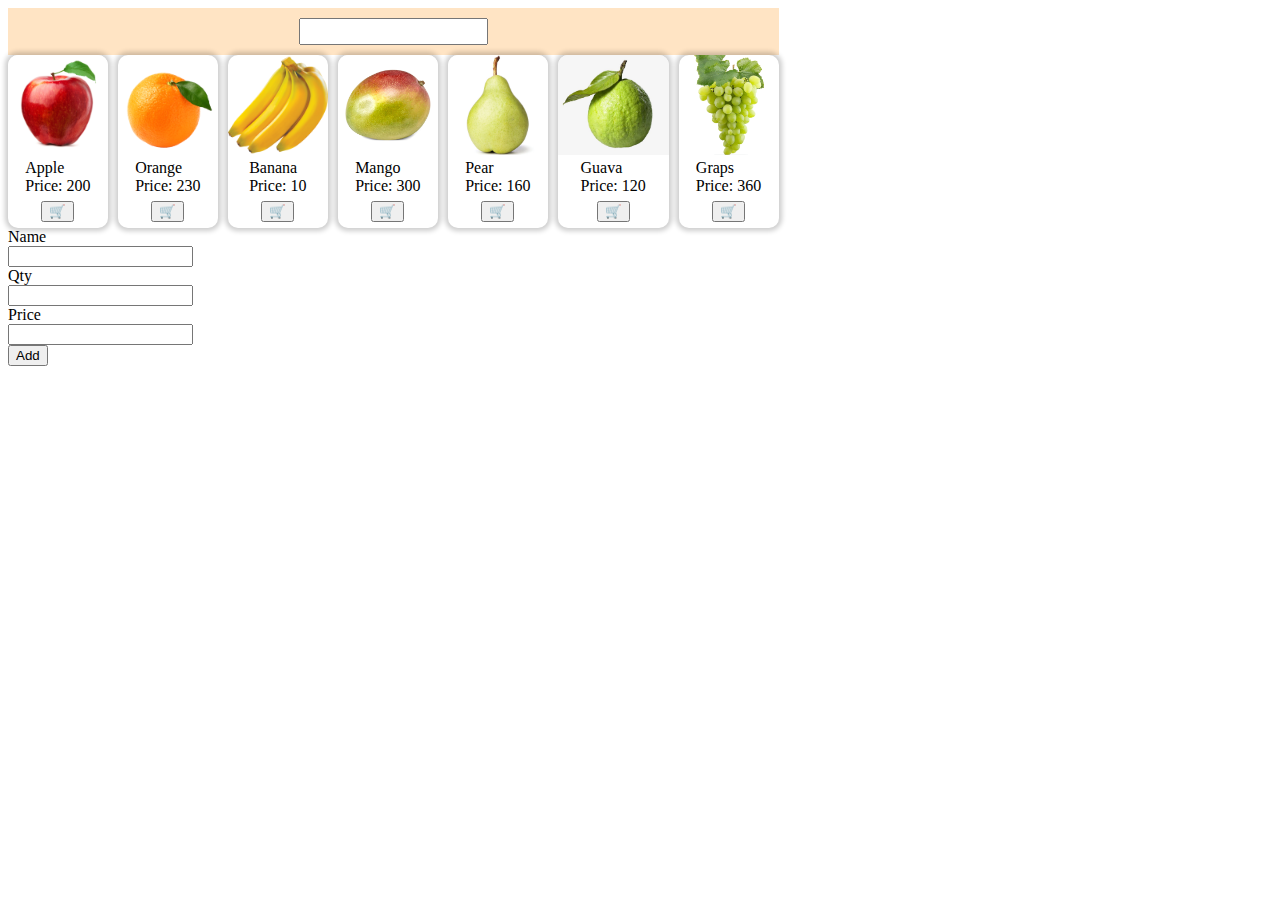
<file: invoice1.html>
<!DOCTYPE html>
<html lang="en">

<head>
    <meta charset="UTF-8">
    <meta name="viewport" content="width=device-width, initial-scale=1.0">
    <title>Document</title>
    <style>
        * {
            box-sizing: border-box;
        }

        body {
            display: flex;
            column-gap: 30px;
        }

        table {
            border-collapse: collapse;
        }

        table,
        td,
        th {
            border: 1px solid lightgray;
            padding: 4px;
        }

        .products {
            display: flex;
            gap: 10px;
            flex-flow: row wrap;
        }

        .card {
            box-shadow: 0 0 5px 3px rgba(0, 0, 0, .2);
            display: flex;
            flex-direction: column;
            justify-content: center;
            align-items: center;
            border-radius: 10px;
            overflow:hidden;
        }

        .card-footer {
            padding: 6px;
        }

        .btn-group {
            display: flex;
        }
        .search{
            display: flex; justify-content: center;
            background-color: bisque;
            padding: 10px;
        }
        .search #search{
            padding: 4px;
        }
    </style>
</head>

<body>
    <div>
        <div class="search"><input type="text" id="search" /></div>
        <div id="shop">
            Product is loading...
        </div>
        <form>
            <div>
                Name<br>
                <input type="text" id="name" />
            </div>
            <div>
                Qty<br>
                <input type="text" id="qty" />
            </div>
            <div>
                Price<br>
                <input type="text" id="price" />
            </div>
            <div>
                <input type="button" id="btn" value="Add">
            </div>
        </form>
    </div>
    <div id="bill">
    </div>
    <script>
        /* 
        🛒
        */
        let items = [
            { "id": 10, "name": "Apple", "price": 200, "photo": "apple.jpg" },
            { "id": 11, "name": "Orange", "price": 230, "photo": "orange.png" },
            { "id": 12, "name": "Banana", "price": 10, "photo": "banana.png" },
            { "id": 13, "name": "Mango", "price": 300, "photo": "mango.webp" },
            { "id": 14, "name": "Pear", "price": 160, "photo": "pear.png" },
            { "id": 15, "name": "Guava", "price": 120, "photo": "guava.jpg" },
            { "id": 16, "name": "Graps", "price": 360, "photo": "graps.png" },
        ];
        let cart = [];

        Shop(items);

        function Shop(products) {
            let html = `<div class="products">`;
            let sn = 1;
            let total = 0;
            products.forEach((item) => {
                html += `<div class="card">
                <div class="card-img">
                  <img src="img/${item.photo}" height="100" />
                </div>          
                <div class="card-body">
                    ${item.name} <br>   
                  Price: ${item.price}               
                </div>
                <div class="card-footer">
                   <input type="button" onclick="add(${item.id})" value="🛒" />
                </div>
            </div>`;
            });

            html += "</div>";
            let shop = document.querySelector("#shop");
            shop.innerHTML = html;
        }

        function Bill() {
            let html = "<table>";
            html += "<tr><th>SN</th><th>Name</th><th>Qty</th><th>Price</th><th>Total</th><th></th></tr>";
            let sn = 1;
            let total = 0;
            cart.forEach((item) => {
                let lineTotal = item.qty * item.price;
                total += lineTotal;
                html += `<tr>
        <td>${sn++}</td>
        <td>${item.name}</td>
        <td>${item.qty}</td>
        <td>${item.price}</td>                
        <td>${lineTotal}</td>
        <td>
        <div class="btn-group">
        <input onclick='inc(${item.id})' type="button" class="add" value="+"/>
        <input onclick='dec(${item.id})' type="button" class="sub" data-id="${item.id}" value="-"/>
        <input onclick='del(${item.id})' type="button" class="delete" data-id="${item.id}" value="x"/>
        </div>
        </td></tr>`;
            });
            html += `<tr>
<th colspan="4">Total</th>
<th>${total}</th>
<th><input type="button" onclick="clr()" value="Clear" /> </th></tr>`;
            html += "</table>";

            let bill = document.querySelector("#bill");
            bill.innerHTML = html;
        }

        let btn = document.querySelector("#btn");
        btn.addEventListener("click", (e) => {

            let name = document.querySelector("#name").value;
            let qty = document.querySelector("#qty").value;
            let price = document.querySelector("#price").value;

            cart.push({ "id": items.length + 1, "name": name, "qty": qty, "price": price });
            Bill();

        });

        let search=document.querySelector("#search");
        search.addEventListener("input",(e)=>{
           
            let products=items.filter((item)=>{
                return item.name.toLocaleLowerCase().includes(e.target.value.toLocaleLowerCase());
            });

            Shop(products);

        });



        function add(id) {

            //Search from shop
            let item = items.find((item) => {
                return item.id == id;
            });

            let found = cart.find((citem) => {//search from cart
                return citem.id == item.id;
            });

            if (found != undefined) {//found
                found.qty++;
            } else {
                cart.push({ id: item.id, name: item.name, qty: 1, price: item.price, photo: item.photo });

            }
            // console.log(item);           
            Bill();
        }
        //increase item in the cart
        function inc(id) {
            //Method 1    
            //    items.forEach((item)=>{                  
            //       if(item.id==id){                    
            //           item.qty=parseFloat(item.qty)+1;
            //        }
            //    });     

            //Method 2 
            //    var index = items.findIndex(function(item) {
            //                     return item.id == id
            //             });

            //      items[index].qty=parseFloat(items[index].qty)+1;

            //Method 3 
            const item = cart.find((item) => item.id == id);
            item.qty++;

            Bill();
        }

        //decrease item in the cart
        function dec(id) {

            //   items.forEach((item)=>{               

            //      if(item.id==id){                    
            //          item.qty=parseFloat(item.qty)-1;
            //       }
            //   });    

            const item = cart.find((item) => item.id == id);
            item.qty--

            if (item.qty < 1) item.qty = 1;

            Bill();
        }

        function del(id) {
            var index = cart.findIndex(function (item) {
                return item.id == id
            });

            cart.splice(index, 1);

            Bill();
        }

        function clr() {
            cart = [];
            Bill();
        }

    </script>
</body>

</html>
</file>
